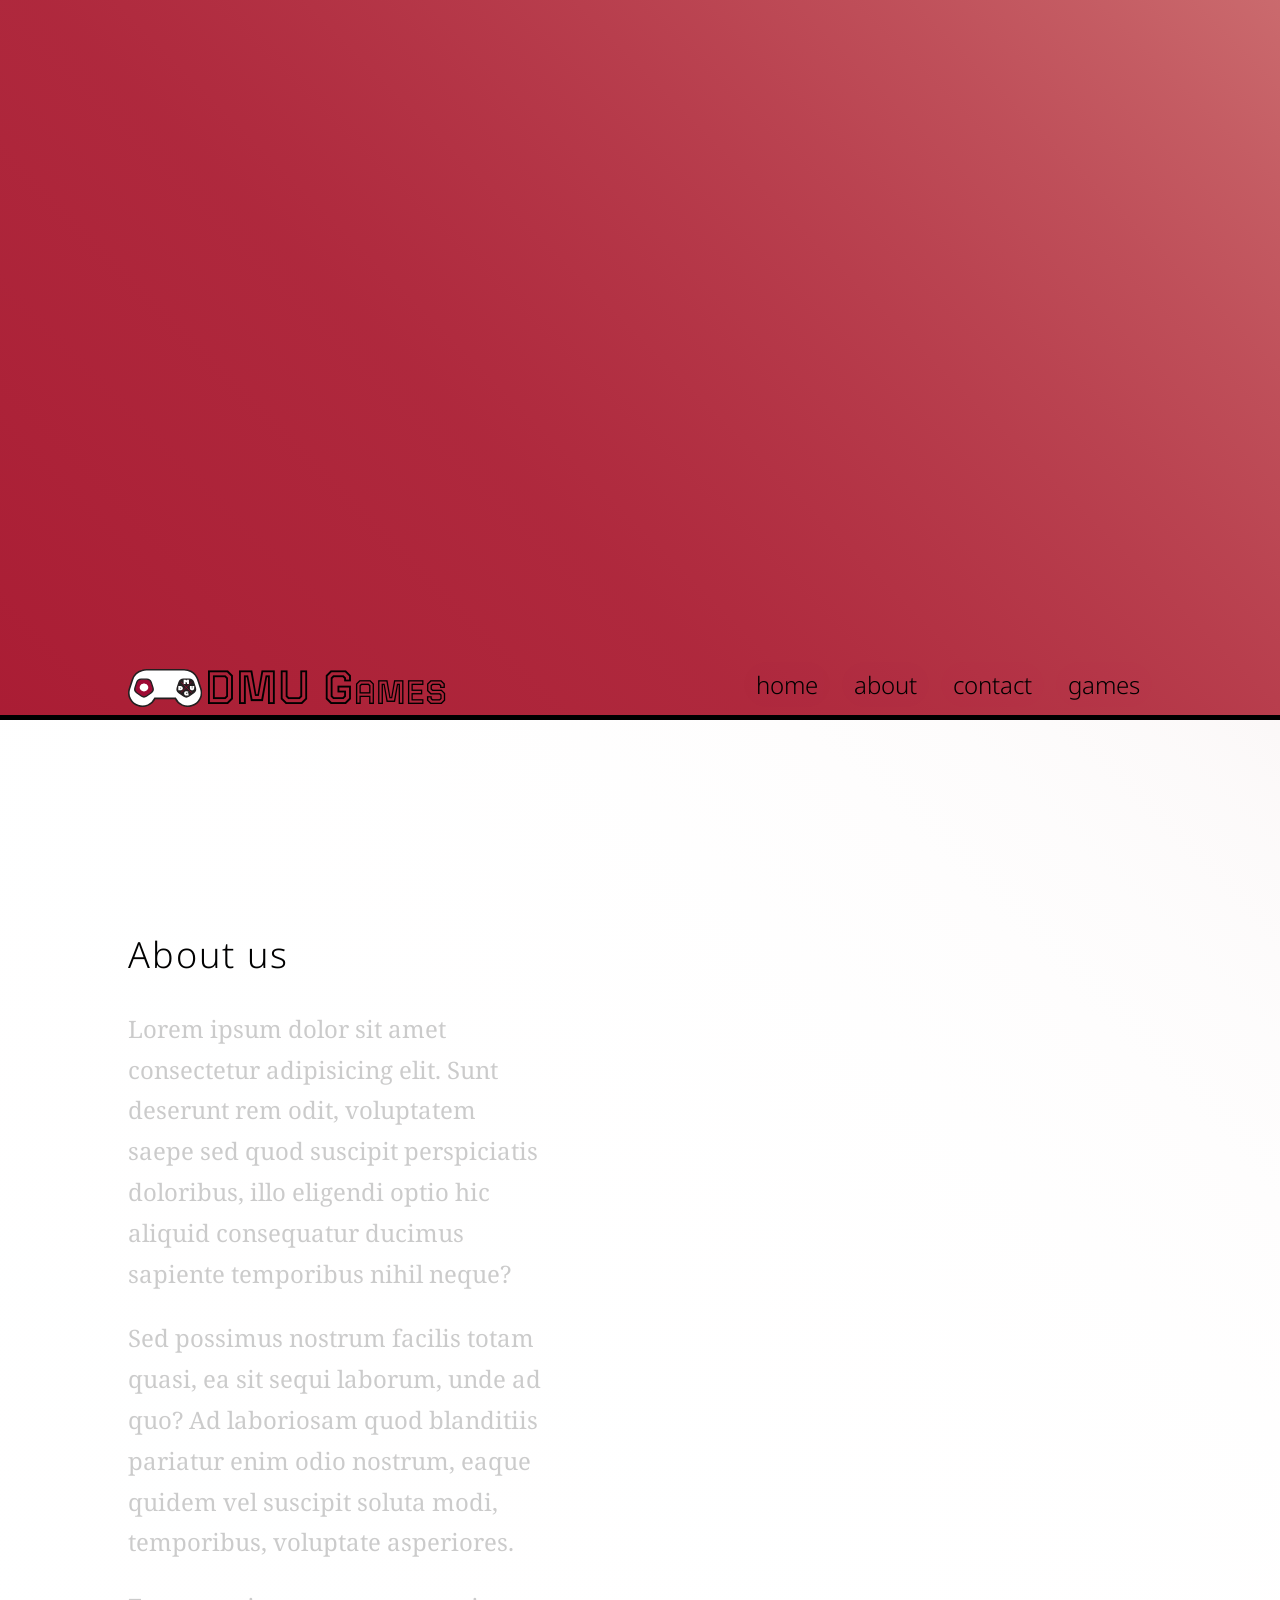
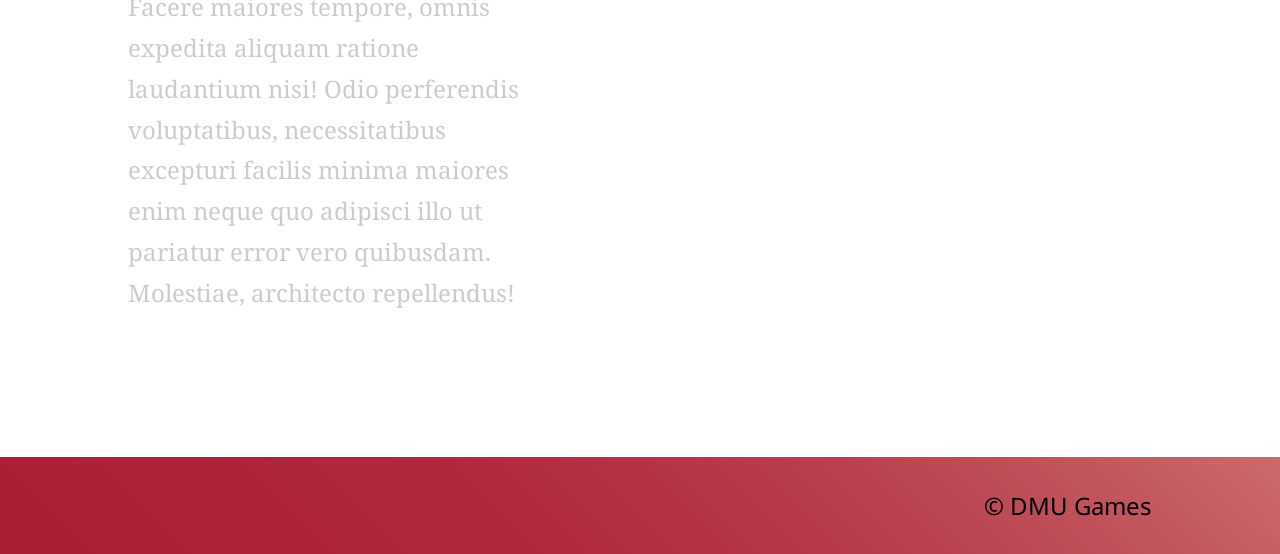
<file: about.html>
<!DOCTYPE html>
<html lang="en">
<head>
    <meta charset="UTF-8">
    <meta name="viewport" content="width=device-width, initial-scale=1.0">
    <link rel="stylesheet" href="./css/styles.css">
    <link rel="shortcut icon" href="./img/Logo1white.svg" type="image/svg">
    <title>DMU Games</title>
</head>
<body>
    <header>
        <h1>DMU Games</h1>
        <label for="toggler" aria-label="menu">
            <div></div>
            <div></div>
            <div></div>
        </label>
        <input type="checkbox" id="toggler">
        <nav>
            <a href="./">home</a>
            <a href="./about.html">about</a>
            <a href="./contact.html">contact</a>
            <a href="./games.html">games</a>
        </nav>
    </header>
    <main>
        <section class="with-something">
            <div>
                <h2>About us</h2>
                <p>Lorem ipsum dolor sit amet consectetur adipisicing elit. Sunt deserunt rem odit, voluptatem saepe sed quod suscipit perspiciatis doloribus, illo eligendi optio hic aliquid consequatur ducimus sapiente temporibus nihil neque?</p>
                <p>Sed possimus nostrum facilis totam quasi, ea sit sequi laborum, unde ad quo? Ad laboriosam quod blanditiis pariatur enim odio nostrum, eaque quidem vel suscipit soluta modi, temporibus, voluptate asperiores.</p>
                <p>Facere maiores tempore, omnis expedita aliquam ratione laudantium nisi! Odio perferendis voluptatibus, necessitatibus excepturi facilis minima maiores enim neque quo adipisci illo ut pariatur error vero quibusdam. Molestiae, architecto repellendus!</p>
            </div>
            <iframe width="560" height="315" src="https://www.youtube-nocookie.com/embed/GBUpoNBikwA?si=DLCLmtmEd4N8oStV"
                title="YouTube video player" frameborder="0"
                allow="accelerometer; autoplay; clipboard-write; encrypted-media; gyroscope; picture-in-picture; web-share"
                referrerpolicy="strict-origin-when-cross-origin" allowfullscreen>
            </iframe>
        </section>
    </main>
    <footer>
        <p>&copy; DMU Games</p>
    </footer>
    
</body>
</html>
</file>
<file: css/styles.css>
/* @import url('https://fonts.googleapis.com/css2?family=Monofett&family=Noto+Sans:ital,wght@0,100..900;1,100..900&family=Noto+Serif:ital,wght@0,100..900;1,100..900&display=swap'); */
@import url('https://fonts.googleapis.com/css2?family=Monofett&family=Noto+Sans:ital,wght@0,100..900;1,100..900&family=Noto+Serif:ital,wght@0,100..900;1,100..900&family=Tourney:ital,wght@0,100..900;1,100..900&display=swap');
@import "./colours.css" layer(colours);

@import "./framework.css" layer(framework);

/* This is for stuff which is more likely to change */
@import "./theme.css" layer(theme);
@import "./typography.css" layer(typography);

/* utilities apply on top of everything else */
@import "./utilities.css" layer(utilities);

@layer framework, colours, typography, theme, utilities;
</file>
